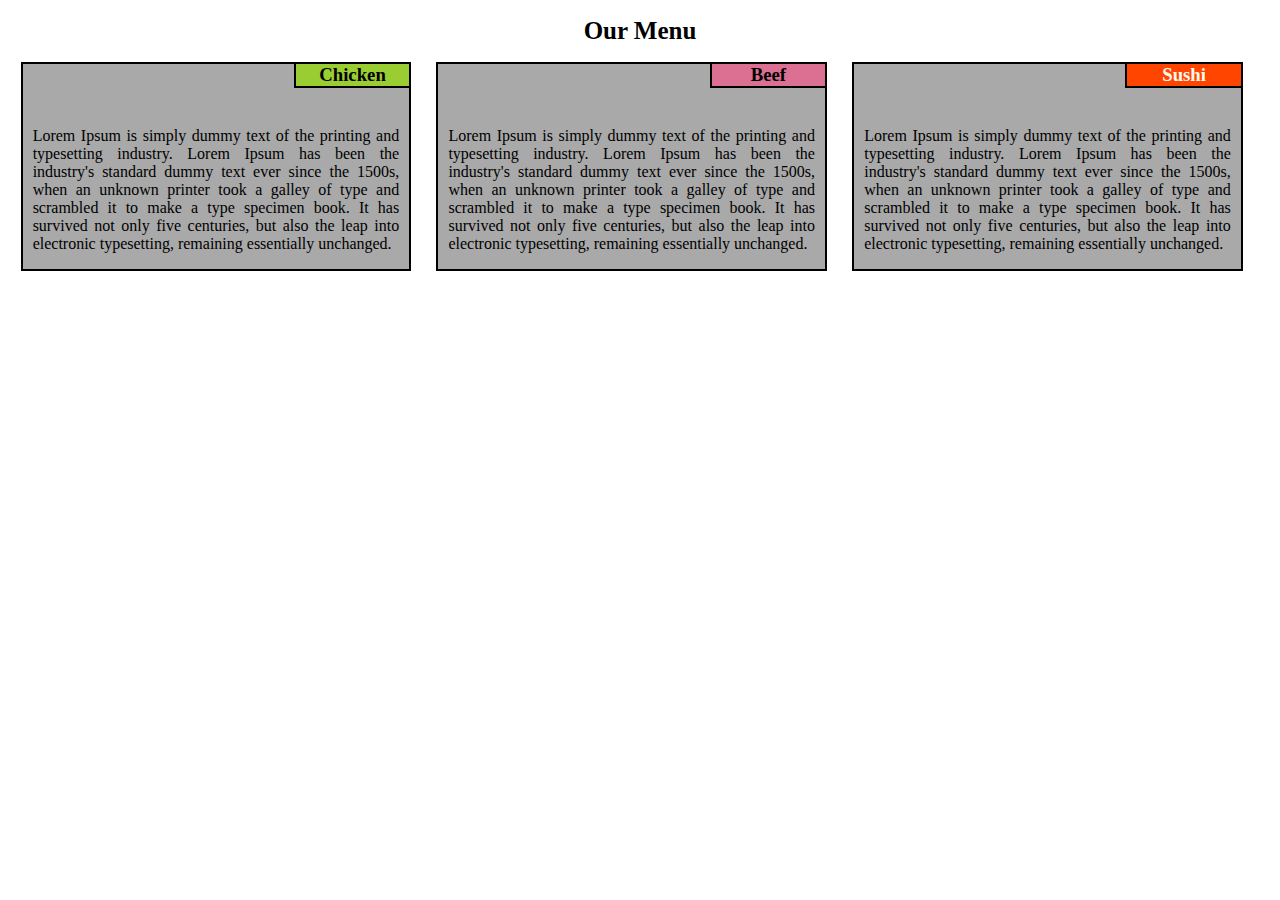
<file: mod2_solution/index.html>
<!DOCTYPE html>
<html>

<head>
    <meta charset='utf-8'>
    <title>Assignment 2</title>
    <meta name='viewport' content='width=device-width, initial-scale=1'>
    <link rel='stylesheet' type='text/css' media='screen' href='css/sol.css'>
</head>

<body>
    <h1 id="heading">Our Menu</h1>
    <div id="main">
        <div id="section-a" class="sec sec-2a">
            <h3 id="ah" class=" head ">Chicken</h3>
            <p>Lorem Ipsum is simply dummy text of the printing and typesetting industry. Lorem Ipsum has been the industry's standard dummy text ever since the 1500s, when an unknown printer took a galley of type and scrambled it to make a type specimen
                book. It has survived not only five centuries, but also the leap into electronic typesetting, remaining essentially unchanged.</p>
        </div>
        <div id="section-b " class="sec sec-2a">
            <h3 id="bh" class="head ">Beef</h3>
            <p>Lorem Ipsum is simply dummy text of the printing and typesetting industry. Lorem Ipsum has been the industry's standard dummy text ever since the 1500s, when an unknown printer took a galley of type and scrambled it to make a type specimen
                book. It has survived not only five centuries, but also the leap into electronic typesetting, remaining essentially unchanged.</p>
        </div>
        <div id="section-c " class="sec sec-2b">
            <h3 id="ch" class="head ">Sushi</h3>
            <p>Lorem Ipsum is simply dummy text of the printing and typesetting industry. Lorem Ipsum has been the industry's standard dummy text ever since the 1500s, when an unknown printer took a galley of type and scrambled it to make a type specimen
                book. It has survived not only five centuries, but also the leap into electronic typesetting, remaining essentially unchanged.</p>
        </div>
    </div>
</body>

</html>
</file>
<file: mod2_solution/css/sol.css>
#heading {
    font-size: 25px;
    text-align: center;
}

.sec {
    float: left;
    width: 29%;
    border: 2px solid black;
    margin-left: 1%;
    margin-right: 1%;
    background-color: darkgrey;
    color: black;
    padding-left: 10px;
    text-align: justify;
    padding-right: 10px;
}

.head {
    border: 2px solid black;
    text-align: center;
    position: relative;
    top: -20px;
    right: -12px;
    margin-left: 68%;
}

#ah {
    background-color: yellowgreen;
}

#bh {
    background-color: palevioletred;
}

#ch {
    background-color: orangered;
    color: floralwhite;
}

@media only screen and (max-width:991px) {
    .sec-2a {
        width: 44%;
        margin-bottom: 2%;
    }
    .sec-2b {
        width: 93%;
    }
}

@media only screen and (max-width:767px) {
    .sec {
        width: 94%;
    }
}
</file>
